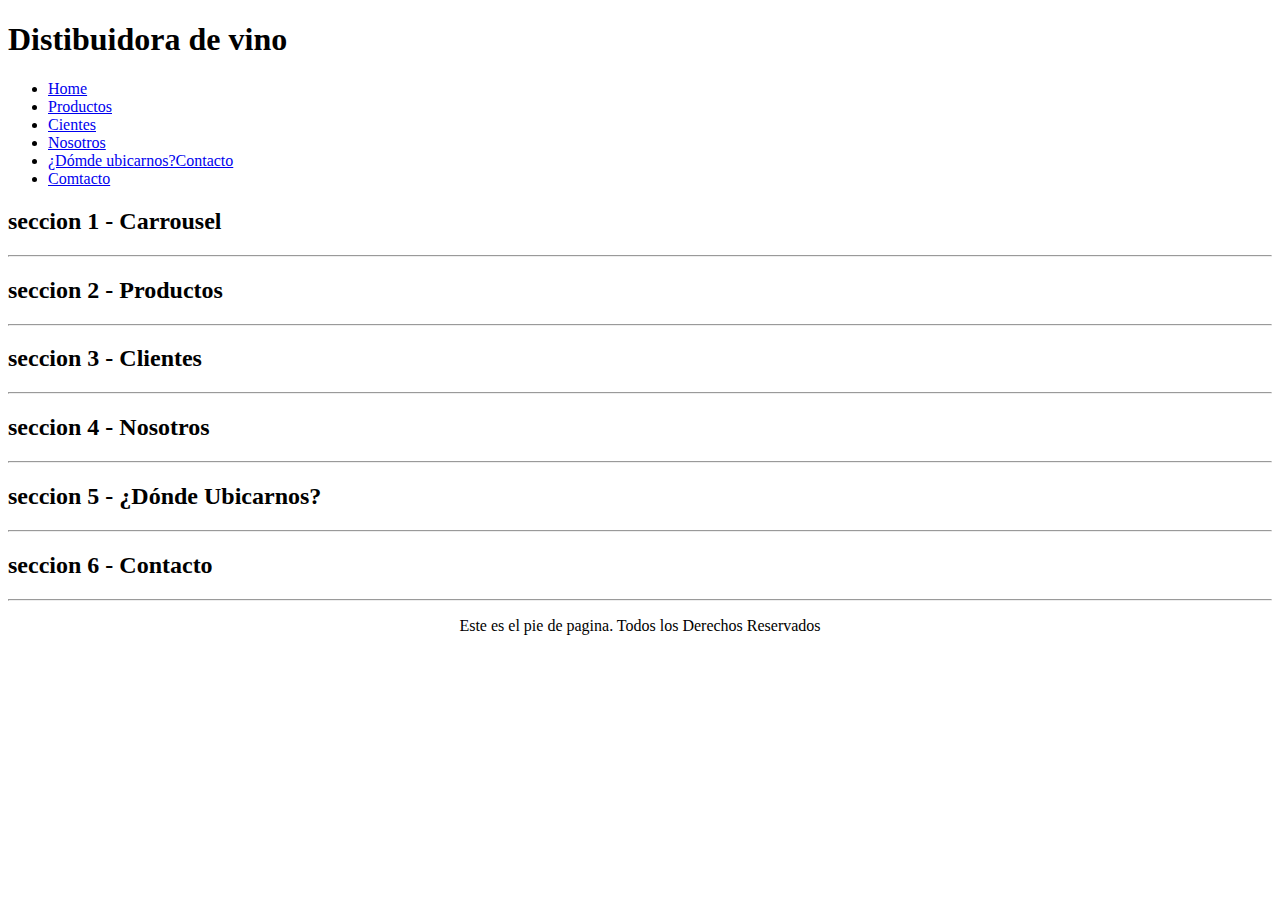
<file: html/index.html>
<!DOCTYPE html>
<html lang="en">
<head>
    <meta charset="UTF-8">
    <meta name="viewport" content="width=device-width, initial-scale=1.0">
    <!--link rel="stylesheet" href="../css/reset.css"-->
    <title>Distibuidora de vino</title>
</head>
<body>
    <header>
        <h1>Distibuidora de vino</h1>
        <nav>
            <ul>
                <li><a href="index.html">Home</a></li>
                <li><a href="#">Productos</a></li>
                <li><a href="#">Cientes</a></li>
                <li><a href="#">Nosotros</a></li>
                <li><a href="#">¿Dómde ubicarnos?Contacto</a></li>
                <li><a href="#">Comtacto</a></li>


            </ul>
        </nav>
    </header>

    <main>
        <section><h2>seccion 1 - Carrousel</h2></section>
        <hr/>
        <section><h2> seccion 2 - Productos</h2></section>
        <hr/>
        <section><h2> seccion 3 - Clientes</h2></section>
        <hr/>
        <section><h2> seccion 4 - Nosotros</h2></section>  
        <hr/>
        <section><h2> seccion 5 - ¿Dónde Ubicarnos?</h2></section>
        <hr/>
        <section><h2> seccion 6 - Contacto</h2></section>
        <hr/>
    </main>

    <footer>
        <p style="text-align: center;">Este es el pie de pagina. Todos los Derechos Reservados</p>
    </footer>

<script src="../js/index.js"></script>
</body>
</html>
</file>
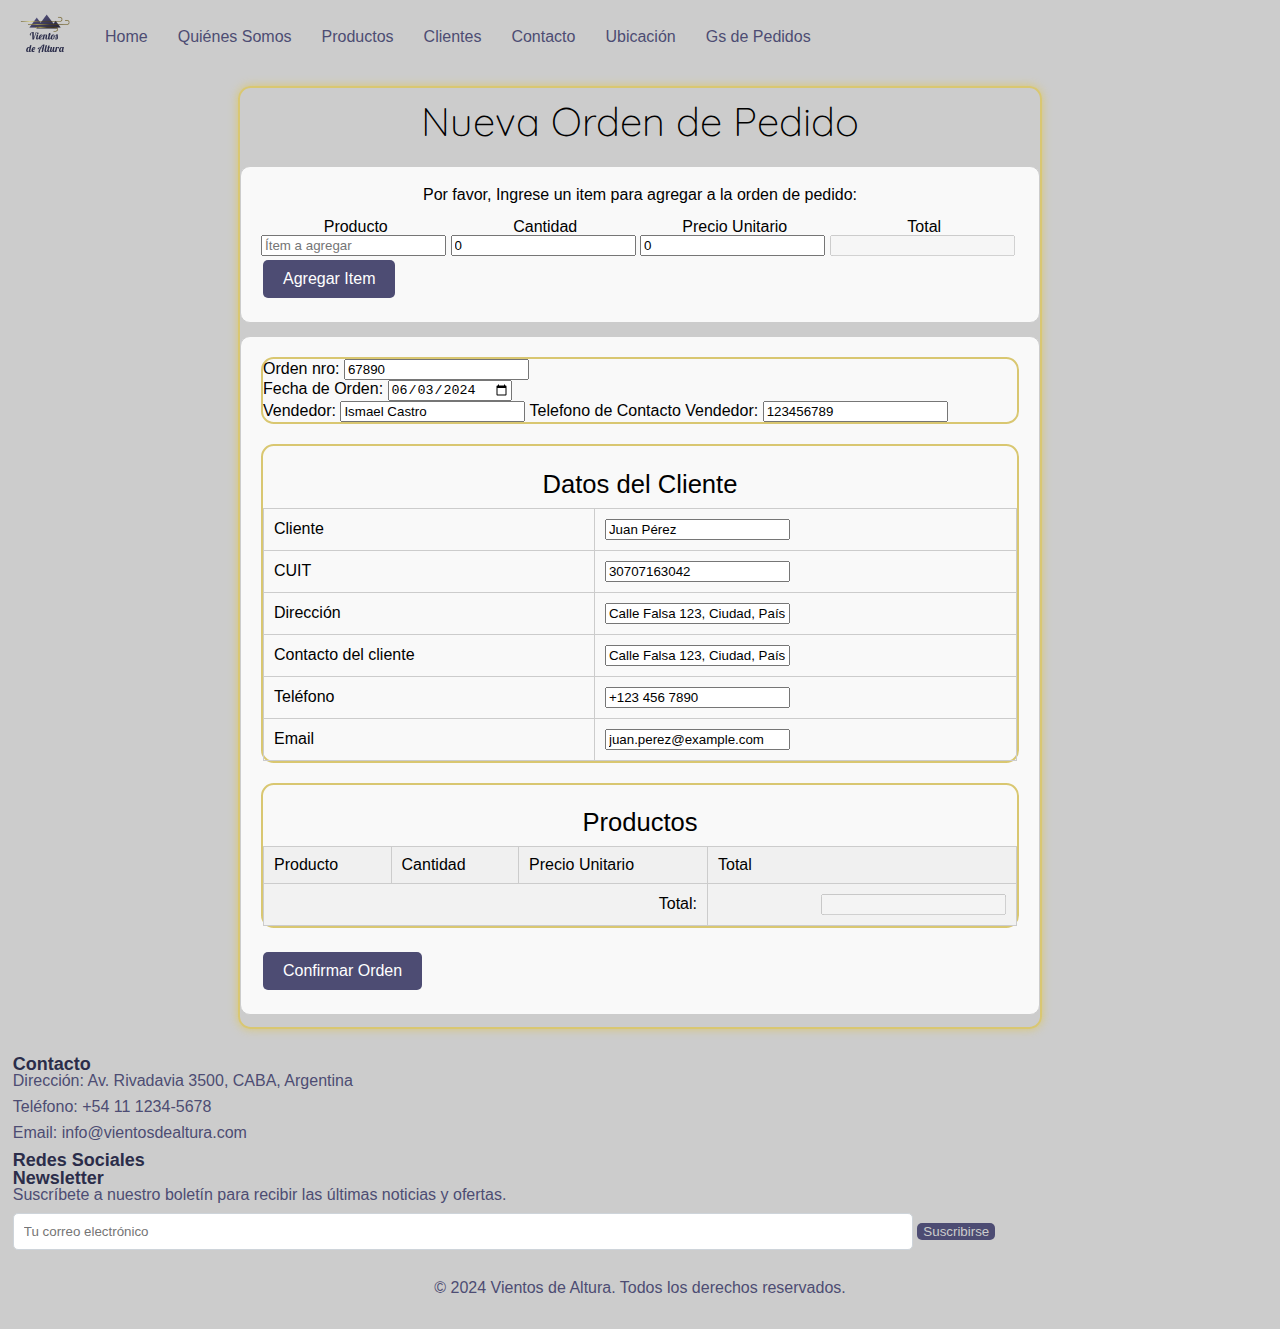
<file: pages/addPedido.html>
<!DOCTYPE html>
<html lang="en">
<head>
    <meta charset="UTF-8">
    <meta name="viewport" content="width=device-width, initial-scale=1.0">

    <!--Title y favicon-->
    <title>Vientos de Altura</title>
    <link rel="icon" href="../img/logos/wine-glass.svg" />

    <!--Google Fonts-->
    <link rel="preconnect" href="https://fonts.googleapis.com" />
    <link rel="preconnect" href="https://fonts.gstatic.com" crossorigin />
    <!--font-family: 'Quicksand' & Roboto-->
    <link
        href="https://fonts.googleapis.com/css2?family=Quicksand:wght@300..700&family=Roboto:ital,wght@0,100;0,300;0,400;0,500;0,700;0,900;1,100;1,300;1,400;1,500;1,700;1,900&display=swap"
        rel="stylesheet"
    />
    <!--Montserrat-->
    <link
        href="https://fonts.googleapis.com/css2?family=Montserrat:ital,wght@0,100..900;1,100..900&display=swap"
        rel="stylesheet"
    />

    <!--CSS-->
    <link rel="stylesheet" href="../css/reset.css" />
    <link rel="stylesheet" href="../css/header.css" />
    <link rel="stylesheet" href="../css/footer.css" />
    <!--link rel="stylesheet" href="css/main.css" /-->
    <link rel="stylesheet" href="../css/variables.css" />
    <link rel="stylesheet" href="../css/addPedido.css" />

    <!--JS Scripts-->
    <script src="../js/addPeddo.js"></script>
</head>

<body>
    <header>
        <nav class="menu">
            <a class="navbar-brand" href="index.html">
                <img
                    src="../img/logos/vientosDeAltura-logo.png"
                    alt="logoNav"
                    class="logoNav"
                />
            </a>
            <ul class="navbar-nav">
                <li class="nav-item"><a class="nav-link" href="../index.html">Home</a></li>
                <li class="nav-item"><a class="nav-link" href="quienessomos.html">Quiénes Somos</a></li>
                <li class="nav-item"><a class="nav-link" href="productos.html">Productos</a></li>
                <li class="nav-item"><a class="nav-link" href="clientes.html">Clientes</a></li>
                <li class="nav-item"><a class="nav-link" href="contacto.html">Contacto</a></li>
                <li class="nav-item"><a class="nav-link" href="ubicacion.html">Ubicación</a></li>
                <li class="nav-item"><a class="nav-link" href="addPedido.html">Gs de Pedidos</a></li>
            </ul>
        </nav>
    </header>
    
    
    <main>
        <h1>Nueva Orden de Pedido</h1>
        <div class="containerMain">
            <p align="center">Por favor, Ingrese un item para agregar a la orden de pedido:</p><br/>
            <table class="Item">
                <thead>
                    <tr>
                        <th>Producto</th>
                        <th>Cantidad</th>
                        <th>Precio Unitario</th>
                        <th>Total</th>
                    </tr>
                </thead>
                <tbody>
                    <tr id="prPivot">
                        <td><input type="text" id="producto" placeholder="Ítem a agregar"></td>
                        <td><input type="number" id="CnPivot" onchange="calcular()" value="0"></td>
                        <td><input type="number" id="PrPivot"onchange="calcular()" value="0"></td>
                        <td><input type="number" class="form-control" id="TotalItem" disabled/></td>
                    </tr>
                </tbody>
            </table>
            <button type="button" class="btnOrden" onclick="agregarItem()">Agregar Item</button>
        </div>
        <div class="containerMain">
            
            <!--Encabezado de la Orden-->
            <div class="encabezadoOrden">
                <h3>Orden nro:
                    <input type="number" name="orden_id" value="67890">
                </h3>
                <h3>Fecha de Orden:
                    <input type="date" name="fecha_orden" value="2024-06-03">
                </h3>
                <h3>Vendedor:
                    <input type="text" name="orden_vendedor" value="Ismael Castro">
                    <label for="telefonoVendedor">Telefono de Contacto Vendedor: </label>
                    <input type="tel" name="telefonoVendedor" value="123456789">
                </h3>
            </div>

            <form action="/submit_order" method="post">
                <div class="section">
                    <h2>Datos del Cliente</h2>
                    <table class="details">
                        <tr>
                            <th>Cliente</th>
                            <td><input width="100%" type="text" name="cliente_nombre" value="Juan Pérez"></td>
                        </tr>
                        <tr>
                            <th>CUIT</th>
                            <td><input type="number" name="cliente_cuit" value="30707163042"></td>
                        </tr>
                        <tr>
                            <th>Dirección</th>
                            <td><input type="text" name="cliente_direccion" value="Calle Falsa 123, Ciudad, País"></td>
                        </tr>

                        <tr>
                            <th>Contacto del cliente</th>
                            <td><input type="text" name="cliente_contacto" value="Calle Falsa 123, Ciudad, País"></td>
                        </tr>

                        <tr>
                            <th>Teléfono</th>
                            <td><input type="tel" name="cliente_telefono" value="+123 456 7890"></td>
                        </tr>
                        <tr>
                            <th>Email</th>
                            <td><input type="email" name="cliente_email" value="juan.perez@example.com"></td>
                        </tr>
                    </table>
                </div>


    
                <div class="section">
                    <h2>Productos</h2>
                    <table class="products">
                        <thead>
                            <tr>
                                <th>Producto</th>
                                <th>Cantidad</th>
                                <th>Precio Unitario</th>
                                <th>Total</th>
                            </tr>
                        </thead>
                        <tbody id="newtr"></tbody>
                        <tfoot bgcolor="#f2f2f2">    
                            <tr>
                                <td colspan="3" style="text-align: right;"><strong>Total:</strong></td>
                                <td><input type="number" id="total" disabled/></td>
                            </tr>
                        </tfoot>
                    </table>
                </div>
    
                <div class="button-container">
                    <button class="btnOrden" type="submit">Confirmar Orden</button>
                </div>
            </form>
        </div>
    </main>

    <footer>
        <div class="container">
        <div class="row">
            <div class="col-md-4">
            <h4>Contacto</h4>
            <p>
                <strong>Dirección:</strong> Av. Rivadavia 3500, CABA, Argentina
            </p>
            <p><strong>Teléfono:</strong> +54 11 1234-5678</p>
            <p><strong>Email:</strong> info@vientosdealtura.com</p>
            </div>
            <div class="col-md-4">
            <h4>Redes Sociales</h4>
            <ul class="list-inline social-buttons">
                <li class="list-inline-item">
                <a href="https://www.facebook.com/TuPagina" target="_blank"
                    ><i class="fab fa-facebook-square"></i
                ></a>
                </li>
                <li class="list-inline-item">
                <a href="https://twitter.com/TuPagina" target="_blank"
                    ><i class="fab fa-twitter-square"></i
                ></a>
                </li>
                <li class="list-inline-item">
                <a href="https://www.instagram.com/TuPagina" target="_blank"
                    ><i class="fab fa-instagram-square"></i
                ></a>
                </li>
            </ul>
            </div>
            <div class="col-md-4">
            <h4>Newsletter</h4>
            <p>
                Suscríbete a nuestro boletín para recibir las últimas noticias y
                ofertas.
            </p>
            <form action="#" method="post" class="newsletter-form">
                <input
                type="email"
                name="email"
                class="form-control"
                placeholder="Tu correo electrónico"
                />
                <button type="submit" class="btn btn-primary">Suscribirse</button>
            </form>
            </div>
        </div>
        </div>
        <div class="sub-footer">
        <div class="container">
            <p>&copy; 2024 Vientos de Altura. Todos los derechos reservados.</p>
        </div>
        </div>
    </footer>
</body>
</html>
</file>
<file: css/header.css>
header {
    background-color: #cccccc; /* Color de fondo del encabezado */
    padding: 10px 0; /* Espaciado interno del encabezado */
}

.navbar-brand img {
    max-height: 60px; /* Tamaño máximo del logo */
}
.navbar-nav .nav-link {
    color: var(--lila_claro)
}

.navbar-nav:hover .nav-link:hover {
    color: var(--lila_oscuro);
}
</file>
<file: css/footer.css>
/* Estilos para el footer */
footer {
    background-color:var(--gris_claro); 
    color: var(--lila_claro);
    padding: 50px 0;
}

footer h4 {
    color: var(--lila_oscuro);
    font-size: 18px;
    font-weight: bold;
}

footer p {
    margin-bottom: 10px;
    color: var(--lila_claro);
}

footer form input[type="email"] {
    width: 70%;
    padding: 10px;
    border: 1px solid #ced4da;
    border-radius: 5px;
    margin-bottom: 10px;
}
.social-buttons a i {
    color: var(--lila_claro);
    font-size: 24px; 
}
.newsletter-form button.btn-primary {
    background-color: var(--lila_claro);
    color: #cccccc;
    border: none;
    border-radius: 5px;
    cursor: pointer;
}

.sub-footer {
    background-color: #cccccc;
    color: #343a40;
    padding: 20px 0;
    text-align: center;
}

.sub-footer p {
    margin: 0;
}

/* Estilos para pantallas más pequeñas */
@media (max-width: 768px) {
    footer form input[type="email"] {
        width: 100%;
    }
}
</file>
<file: css/variables.css>
:root {
  font-family: "Segoe UI", "Montserrat", 'Quicksand', sans-serif;

  --colorPrimario: #f18624;
  --colorsecundario: #1395ba;
  --colorTerciario: #ffe184;
  --lila_claro: #4d4c73;
  --lila_oscuro: #2b2d4a;
  --oro: #d9c771;
  --gris_claro: #cccccc;
  --gris: #bfbfbf;
}
</file>
<file: css/addPedido.css>
body {
    background-color: var(--gris_claro);
    font-family: Arial, sans-serif;
    margin: 0;
    align-content: center;
}

header, footer {
    padding: 1vw;
}

main {
    max-width: 800px;
    margin: 1vw auto;
    padding: 0vw;
    border: 0.2vw solid var(--oro);
    border-radius: 1vw;
    box-shadow: 0 0 10px var(--oro);
    align-items: center ;
}

h1 {
    font-family: 'Quicksand', sans-serif;
    font-optical-sizing: auto;
    font-size: 2.5em;
    font-weight: 300;
    text-align: left;
    padding: 1vw;
}

h2 {
    font-family: 'Segoe UI', Tahoma, Verdana, sans-serif;
    font-size: 2vw;
    margin: 0vw;
    padding: 2vw 2vw 2vw 2vw;
}

.encabezadoOrden {
    border: 0.2vw solid var(--oro);
    border-radius: 1vw;
}
.containerMain {
    max-width: 800px;
    margin: 1vw auto;
    padding: 20px;
    border: 1px solid #ccc;
    border-radius: 10px;
    background-color: #f9f9f9;
}

.Item{
    width: 100%;
}

h1, h2 {
    text-align: center;
}

.section {
    margin-top: 20px;
    margin-bottom: 20px;
    border: 0.2vw solid var(--oro);
    border-radius: 1vw;
}
.section h2 {
    font-family: Tahoma, Geneva, Verdana, sans-serif;
    font-optical-sizing: auto;
    font-size: 2vw;    
    font-weight: 300;
    /*border-bottom: 2px solid #ccc;*/
    padding-bottom: 10px;
    margin: 0vw;
}
.details, .products {
    width: 100%;
    border-collapse: collapse;
}
.details th, .details td, .products th, .products td {
    border: 1px solid #ccc;
    padding: 10px;
    text-align: left;
}
.products th {
    background-color: #f0f0f0;
}
.products td {
    text-align: right;
}
.products td:first-child {
    text-align: left;
}

.btnOrden {
    background-color: var(--lila_claro);
    color: white;
    padding: 10px 20px;;
    text-align: center;
    text-decoration: none;
    display: inline-block;
    font-size: 16px;
    margin: 4px 2px;
    cursor: pointer;
    border: none;
    border-radius: 5px;
    transition: background-color 0.3s ease;
}
.btnOrden:hover {
    background-color: var(--lila_oscuro);
}

/* Estilos del menú header */
header {
    background-color: var(--gris_claro);
    padding: 10px 0;
}

/* Estilos del menú */
.menu {
    display: flex;
    align-items: center;
    justify-content: start;
    padding: 0 20px;
}

.navbar-brand {
    margin-right: 20px;
}

.navbar-brand img {
    height: 50px;
}

.navbar-nav {
    list-style: none;
    display: flex;
    margin: 0;
    padding: 0;
}

.nav-item {
    margin: 0 15px;
}

.nav-link {
    color: white;
    text-decoration: none;
    font-size: 16px;
}

.nav-link:hover {
    text-decoration: underline;
}
</file>
